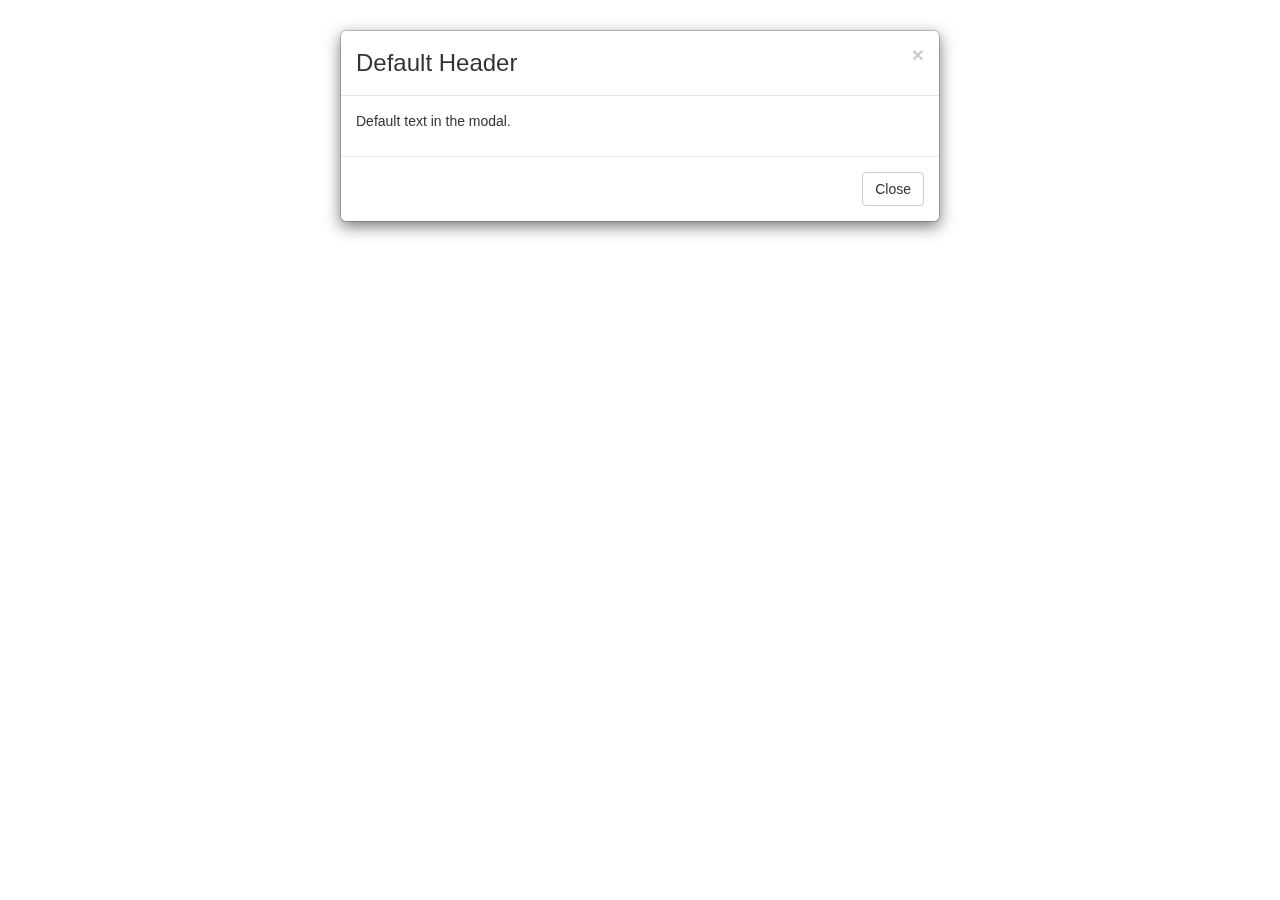
<file: modal.html>
<!DOCTYPE html>
<html>
<head>
  <link rel="stylesheet" href="https://maxcdn.bootstrapcdn.com/bootstrap/3.4.1/css/bootstrap.min.css">
  <script src="https://ajax.googleapis.com/ajax/libs/jquery/3.5.1/jquery.min.js"></script>
  <script src="https://maxcdn.bootstrapcdn.com/bootstrap/3.4.1/js/bootstrap.min.js"></script>
</head>
<body>

<!-- Modal -->
<div id="myModal" class="modal fade in" style="display:block;">
  <div class="modal-dialog">

    <!-- Modal content-->
    <div class="modal-content">
      <div class="modal-header">
        <button type="button" class="close" onclick="closeModal()">&times;</button>
        <h3 class="modal-title" id="modalHeader">Default Header</h3>
      </div>
      <div class="modal-body" id="modalBody">
        <p>Default text in the modal.</p>
      </div>
      <div class="modal-footer">
        <button type="button" class="btn btn-default" onclick="closeModal()">Close</button>
      </div>
    </div>

  </div>
</div>

<script>
  function closeModal() {
    parent.document.getElementById('iframeContainer').style.display = 'none';
  }

  window.addEventListener('message', function(event) {
    const data = event.data;
    document.getElementById('modalHeader').innerText = data.header;
    document.getElementById('modalBody').innerHTML = data.body;
  });
</script>

</body>
</html>
</file>
